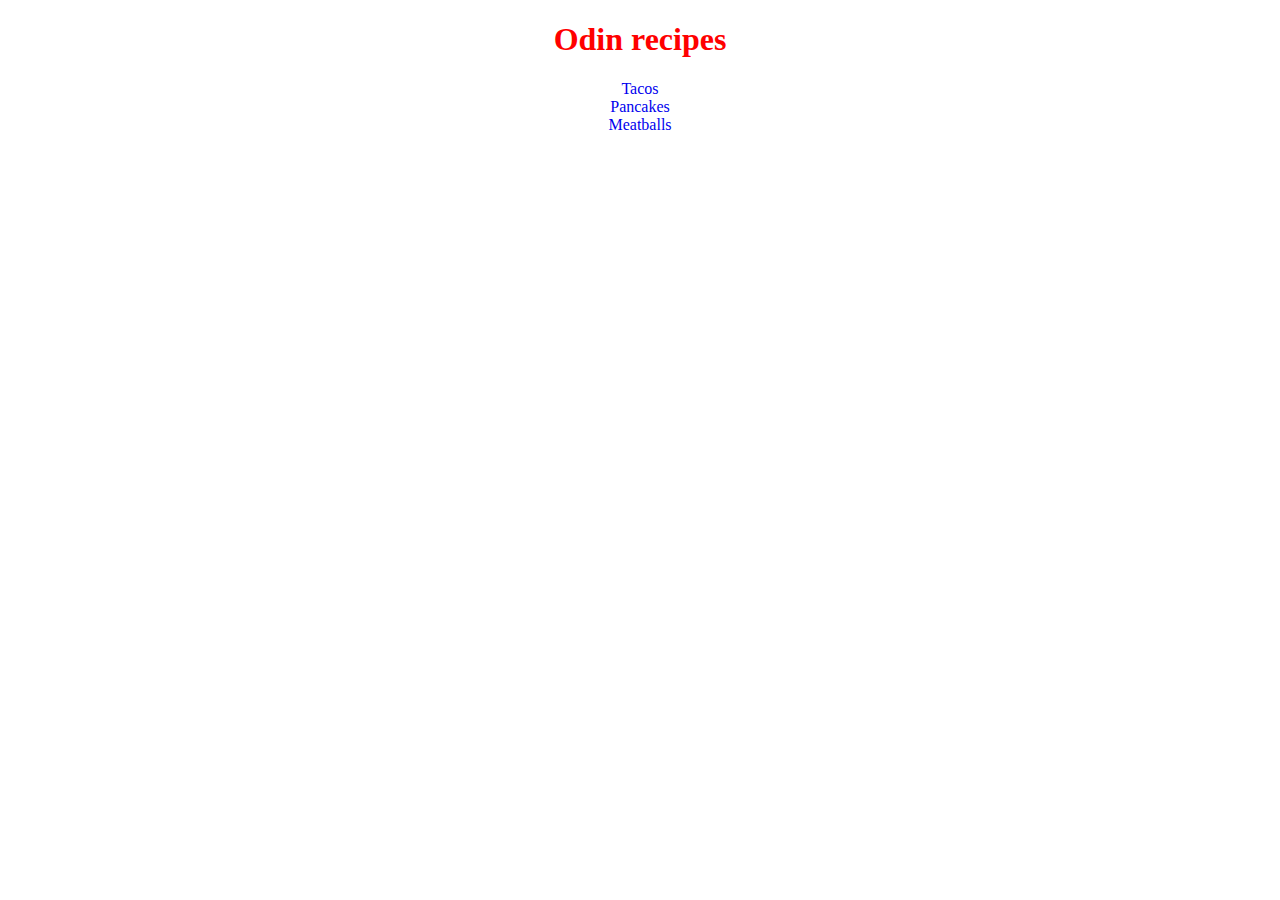
<file: index.html>
<!DOCTYPE html>
<html lang="en">
<head>
  <meta charset="UTF-8">
  <meta name="viewport" content="width=device-width, initial-scale=1.0">
  <title>Odin recioes</title>
  <link rel="stylesheet" href="./styles/index.css">
</head>
<body>
  <div> 
    <h1>
      Odin recipes
    </h1>

    <ul>
      <li> <a href="./recipes/tacos.html">Tacos</a></li>
      <li> <a href="./recipes/pancakes.html">Pancakes</a></li>
      <li> <a href="./recipes/meatballs.html">Meatballs</a></li>
    </ul>

  </div> 
  
</body>
</html>
</file>
<file: styles/index.css>
div{
text-align: center;
}

h1{
  color: red;
  text-align: ;
}

a{
  text-decoration: none;
  max-width: max-content;
}

ul{
  list-style: none;
  padding-left: 0px;
}
</file>
